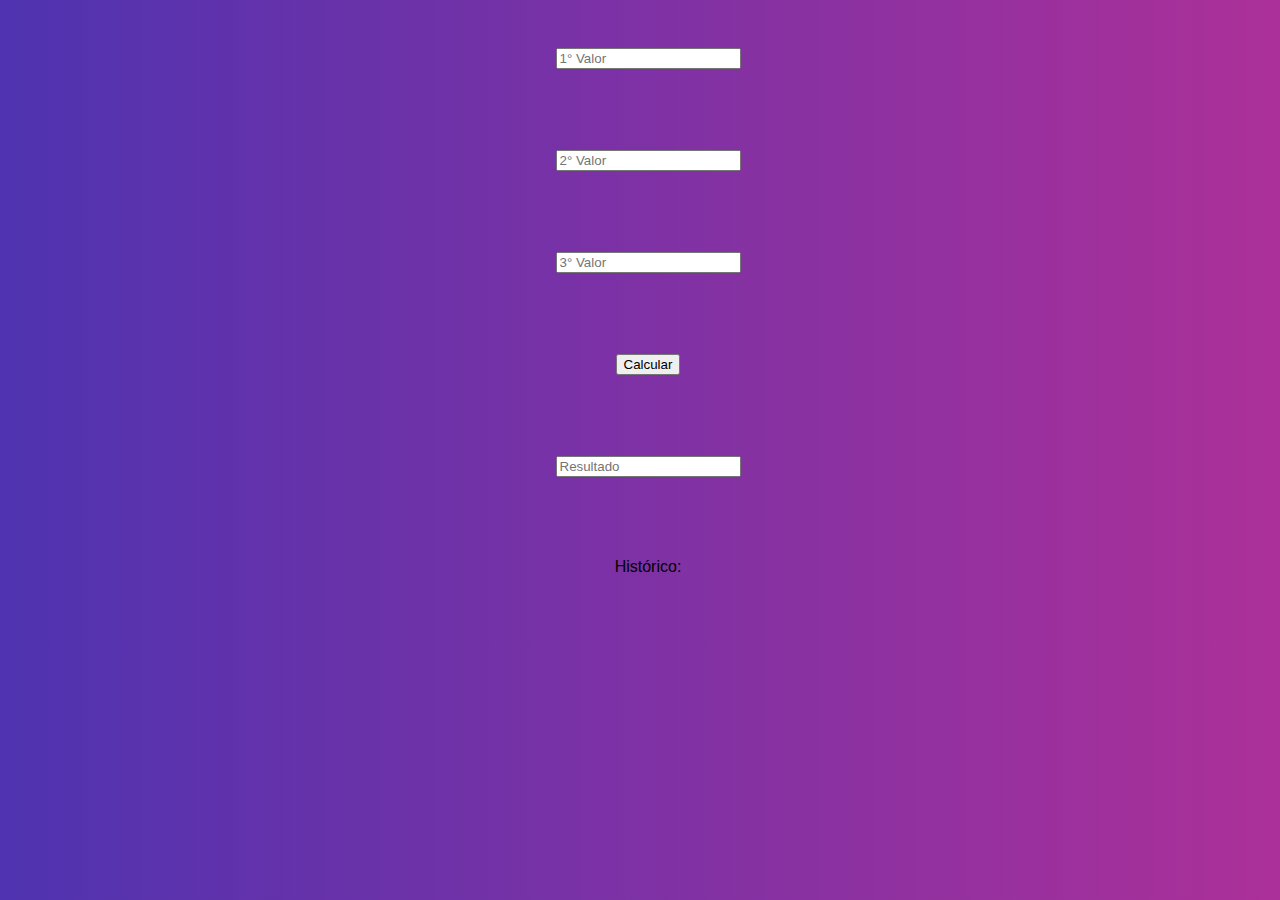
<file: index.html>
<!DOCTYPE html>
<html lang="en">

<head>
  <meta charset="UTF-8">
  <meta http-equiv="X-UA-Compatible" content="IE=edge">
  <meta name="viewport" content="width=device-width, initial-scale=1.0">
  <title>Calculadora</title>
  <link rel="stylesheet" href="Untitled-1.css">

</head>

<body>

  <div class="container" center>



    <input type="number" id="1Vl" placeholder="1° Valor">
    <input type="number" id="2Vl" placeholder="2° Valor">
    <input type="number" id="3Vl" placeholder="3° Valor">

    <input type="button" id="btnCalcular" value="Calcular" ondblclick="calcularregrade3()">

    <input type="number" id="resultado" placeholder="Resultado">

    <center>
      <span> Histórico: </span>
      <h1 id="hist01"> </h1>
      <h1 id="hist02"> </h1>
      <h1 id="hist03"> </h1>
      <h1 id="hist04"> </h1>
      <h1 id="hist05"> </h1>
    </center>

   
  </div>

  <script src="./main.js"></script>

</body>

</html>
</file>
<file: Untitled-1.css>
{
    padding: 0;
    margin: 0;
    box-sizing: border-box;
    outline: 0;
}

body{
    font-family: sans-serif;

}
a{
    text-decoration: none;
    color: white;
}
body{
    background-image: linear-gradient(to right, rgba(79,51,176,1),#ac3099);
}



.container{
    height: 70vh;
    width: 100vw;
    display: grid;
    place-items: center;
    align-self: center;
}

{

        backgroud_image:url (img/qua.png)"
}
</file>
